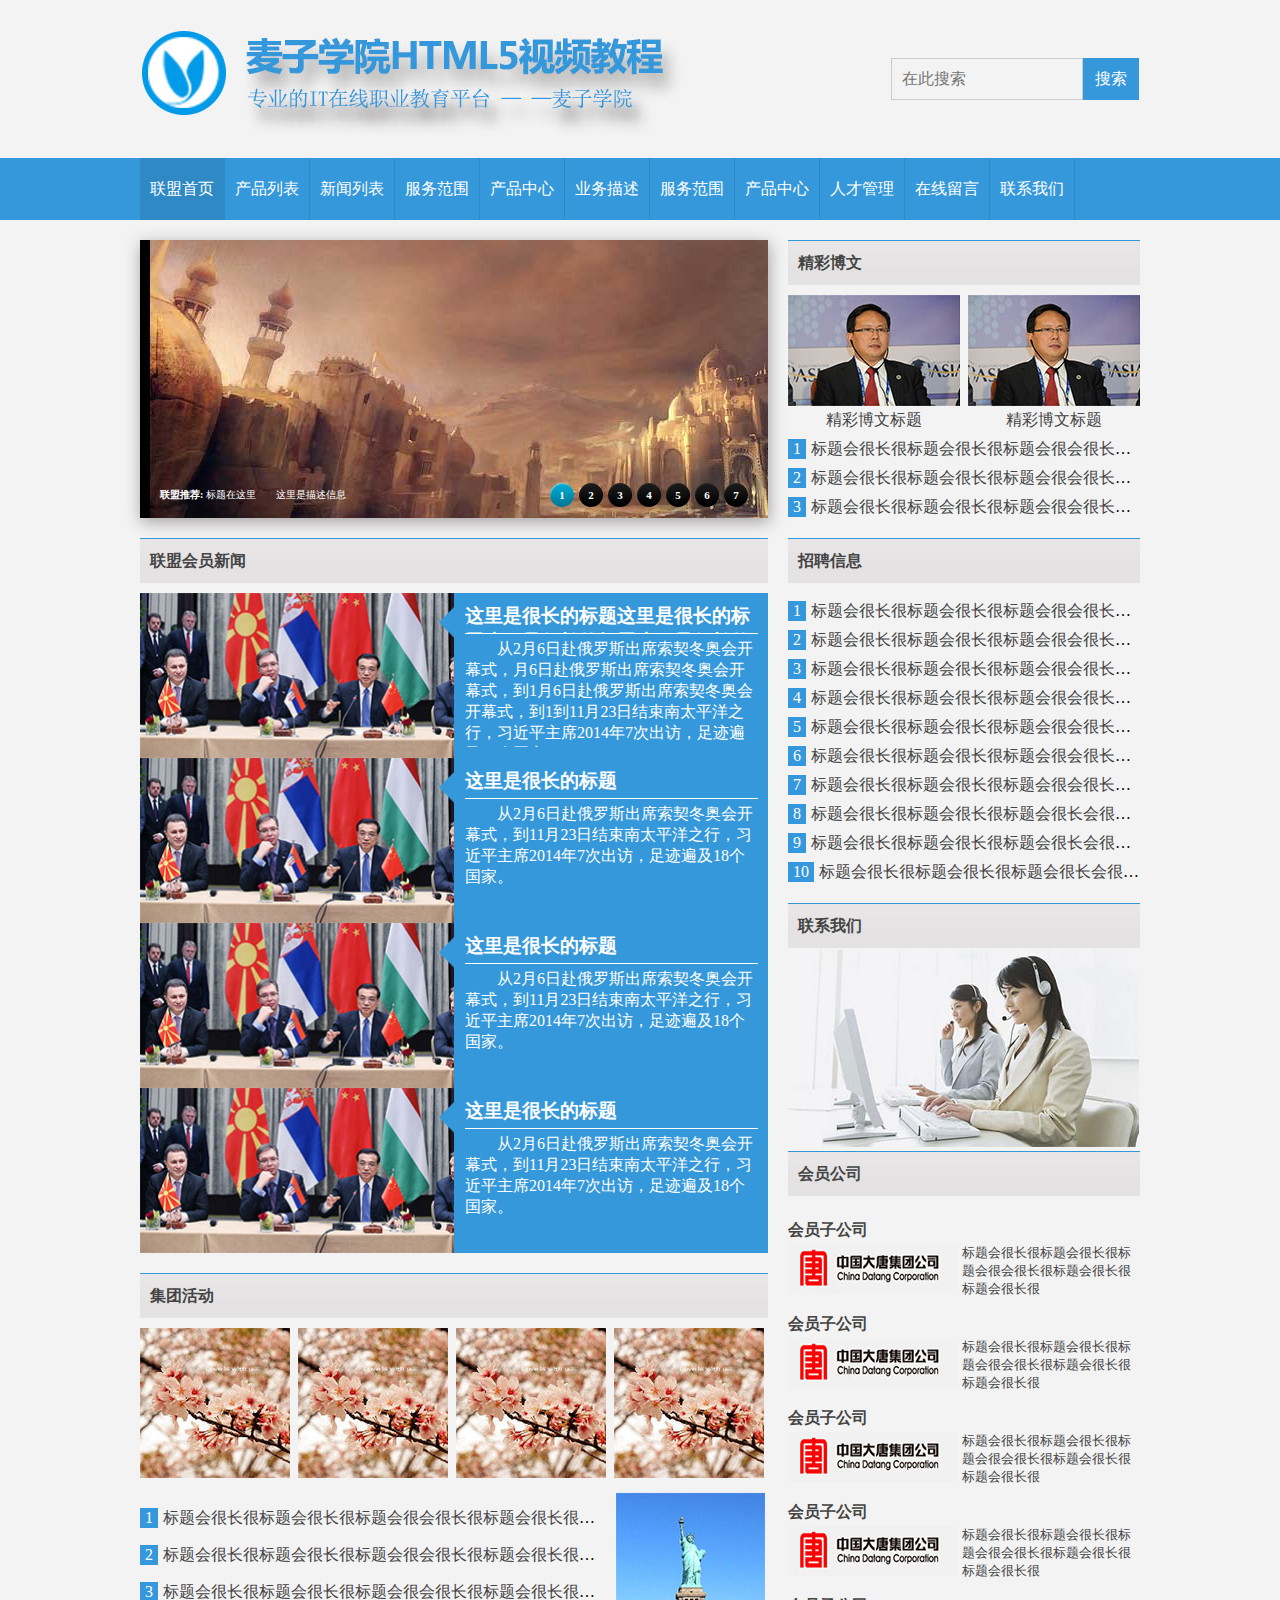
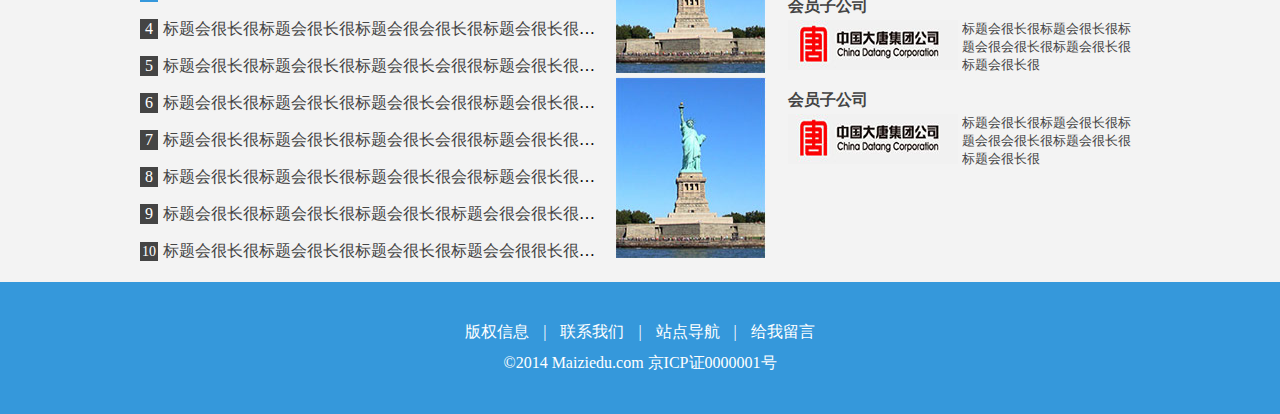
<file: index.html>
<!DOCTYPE html>
<html>
	<head>
		<meta charset="utf-8" />
		<title>集团首页</title>
		<link rel="stylesheet" href="css/style.css" type="text/css">
		<script src="js/jquery.js" type="text/javascript"></script>
		<script src="js/scripts.js" type="text/javascript"></script>
		<script src="js/html5shiv.min.js" type="text/javascript"></script>
		<script src="js/respond.min.js" type="text/javascript"></script>
		<script src="js/selectivizr.js" type="text/javascript"></script>
	</head>
	<body>
		<div id="header_wapper">
			<header>
				<div class="juzhong">
					<div class="logo">
						<h1><a href="index.html"><img src="img/logo.jpg"alt="logo"/></a></h1>
					</div>	
					<div class="sousuo">
						<form action="index.html"mothod="get">
							<input type="text" placeholder="在此搜索"/><!--placeholder提示标记--><input type="submit" value="搜索" />
						</form>
					</div>
				</div>
			    <div class="nav_wapper">
				<nav>	
					<div class="juzhong">
					<ul>
						<li class="on"><a href="index.html">联盟首页</a></li><li><a href="piclist.html">产品列表</a></li><li><a href="newlist.html">新闻列表</a></li><li><a href="项目.html">服务范围</a></li><li><a href="项目.html">产品中心</a></li><li><a href="项目.html">业务描述</a></li><li><a href="项目.html">服务范围</a></li><li><a href="项目.html">产品中心</a></li><li><a href="项目.html">人才管理</a></li><li><a href="项目.html">在线留言</a></li><li><a href="项目.html">联系我们</a></li>
					</ul>
					</div>
				</nav>
				</div>
			</header>
		</div>
		<div id="body_wapper" class="juzhong">
			<article>
				<section class="lunbotu">
					<div class="wrap">
                        <div id="slide-holder">
		                    <div id="slide-runner">
			                    <a href="/"><img id="slide-img-1" src="img/a1.jpg" class="slide" alt="" /></a>
			                    <a href="/"><img id="slide-img-2" src="img/a2.jpg" class="slide" alt="" /></a>
			                    <a href="/"><img id="slide-img-3" src="img/a3.jpg" class="slide" alt="" /></a>
			                    <a href="/"><img id="slide-img-4" src="img/a4.jpg" class="slide" alt="" /></a>
			                    <a href="/"><img id="slide-img-5" src="img/a5.jpg" class="slide" alt="" /></a>
			                    <a href="/"><img id="slide-img-6" src="img/a6.jpg" class="slide" alt="" /></a>
			                    <a href="/"><img id="slide-img-7" src="img/a4.jpg" class="slide" alt="" /></a> 
			                    <div id="slide-controls">
			                        <p id="slide-client" class="text"><strong>联盟推荐: </strong><span></span></p>
			                        <p id="slide-desc" class="text"></p>
			                        <p id="slide-nav"></p>
			                    </div>
		                    </div>
                        </div>
                        <script type="text/javascript">
                            if(!window.slider) var slider={};slider.data=[{"id":"slide-img-1","client":"标题在这里","desc":"这里是描述信息"},{"id":"slide-img-2","client":"标题在这里","desc":"这里是描述信息"},{"id":"slide-img-3","client":"标题在这里","desc":"这里是描述信息"},{"id":"slide-img-4","client":"标题在这里","desc":"这里是描述信息"},{"id":"slide-img-5","client":"标题在这里","desc":"这里是描述信息"},{"id":"slide-img-6","client":"标题在这里","desc":"这里是描述信息"},{"id":"slide-img-7","client":"标题在这里","desc":"这里是描述信息"}];
                        </script>
                    </div>
			    </section>
				<section class="xinwen">
					<div class="body_tit">
						<strong><a href="index.html">联盟会员新闻</a></strong>
					</div>
					<div class="xw_c">
					<ul>
						<li>
							<a href="index.html" class="hy_p"><img src="img/news_10.jpg"alt="新闻简介"/>
							</a><a href="index.html" class="hy_n">
								<div class="sanjiaoxing"></div>
								<h3>这里是很长的标题这里是很长的标题这里是很长的标题这里是很长的标题</h3>
								<p>从2月6日赴俄罗斯出席索契冬奥会开幕式，月6日赴俄罗斯出席索契冬奥会开幕式，到1月6日赴俄罗斯出席索契冬奥会开幕式，到1到11月23日结束南太平洋之行，习近平主席2014年7次出访，足迹遍及18个国家。</p>
							    </a>
						</li>
						<li>
							<a href="index.html" class="hy_p"><img src="img/news_10.jpg"alt="新闻简介"/>
							</a><a href="index.html" class="hy_n">
								<div class="sanjiaoxing"></div>
								<h3>这里是很长的标题</h3>
								<p>从2月6日赴俄罗斯出席索契冬奥会开幕式，到11月23日结束南太平洋之行，习近平主席2014年7次出访，足迹遍及18个国家。</p>
							    </a>
						</li>
						<li>
							<a href="index.html" class="hy_p"><img src="img/news_10.jpg"alt="新闻简介"/>
							</a><a href="index.html" class="hy_n">
								<div class="sanjiaoxing"></div>
								<h3>这里是很长的标题</h3>
								<p>从2月6日赴俄罗斯出席索契冬奥会开幕式，到11月23日结束南太平洋之行，习近平主席2014年7次出访，足迹遍及18个国家。</p>
							    </a>
						</li>
						<li>
							<a href="index.html" class="hy_p"><img src="img/news_10.jpg"alt="新闻简介"/>
							</a><a href="index.html" class="hy_n">
								<div class="sanjiaoxing"></div>
								<h3>这里是很长的标题</h3>
								<p>从2月6日赴俄罗斯出席索契冬奥会开幕式，到11月23日结束南太平洋之行，习近平主席2014年7次出访，足迹遍及18个国家。</p>
							    </a>
						</li>
					</ul>
					</div>
				</section>
				<section class="huodong">
					<div class="body_tit">
						<strong><a href="index.html">集团活动</a></strong>
					</div>
					<div class="hd_p1">
						<a href="index.html"><img src="img/hd_1.jpg"alt="活动介绍"/></a>
						<a href="index.html"><img src="img/hd_1.jpg"alt="活动介绍"/></a>
						<a href="index.html"><img src="img/hd_1.jpg"alt="活动介绍"/></a>
						<a href="index.html"><img src="img/hd_1.jpg"alt="活动介绍"class="hd_p1a"/></a>
					</div>
					<div class="hd_c">
						<ul>
							<li><a href="index.html">标题会很长很标题会很长很标题会很会很长很标题会很长很标题会很长很</a></li>
							<li><a href="index.html">标题会很长很标题会很长很标题会很会很长很标题会很长很标题会很长很</a></li>
							<li><a href="index.html">标题会很长很标题会很长很标题会很会很长很标题会很长很标题会很长很</a></li>
							<li><a href="index.html">标题会很长很标题会很长很标题会很会很长很标题会很长很标题会很长很</a></li>
							<li><a href="index.html">标题会很长很标题会很长很标题会很长会很很标题会很长很标题会很长很</a></li>
							<li><a href="index.html">标题会很长很标题会很长很标题会很长会很很标题会很长很标题会很长很</a></li>
							<li><a href="index.html">标题会很长很标题会很长很标题会很长会很很标题会很长很标题会很长很</a></li>
							<li><a href="index.html">标题会很长很标题会很长很标题会很长很会很标题会很长很标题会很长很</a></li>
							<li><a href="index.html">标题会很长很标题会很长很标题会很长很标题会很会很长很标题会很长很</a></li>
							<li><a href="index.html">标题会很长很标题会很长很标题会很长很标题会会很很长很标题会很长很</a></li>
						</ul>
					</div>
					<div class="hd_p2">
						<ul>
							<li><a href="index.html"><img src="img/hd_17.jpg"alt="活动介绍"/></a></li><li>
								<a href="index.html"><img src="img/hd_17.jpg"alt="活动介绍"/></a>
							</li>
						</ul>
					</div>
				</section>
			</article><aside>
				<section class="bowen">
					<div class="body_tit">
						<strong><a href="index.html">精彩博文</a></strong>
					</div>
					<div class="bw_p">
						<ul>
							<li>
								<a href="index.html"><img src="img/bowen_06.jpg"></a>
								<a href="index.html">精彩博文标题</a>
							</li><li>
								<a href="index.html"><img src="img/bowen_06.jpg"></a>
								<a href="index.html">精彩博文标题</a>
							</li>
						</ul>
					</div>
					<div class="bw_c">
						<ul>
							<li><a href="index.html">标题会很长很标题会很长很标题会很会很长很标题会很长很标题会很长很</a></li>
							<li><a href="index.html">标题会很长很标题会很长很标题会很会很长很标题会很长很标题会很长很</a></li>
							<li><a href="index.html">标题会很长很标题会很长很标题会很会很长很标题会很长很标题会很长很</a></li>
				       </ul>
				   </div>
				</section>
				<section class="zhaopin">
					<div class="body_tit">
						<strong><a href="index.html">招聘信息</a></strong>
					</div>
					<div class="bw_c">
						<ul>
							<li><a href="index.html">标题会很长很标题会很长很标题会很会很长很标题会很长很标题会很长很</a></li>
							<li><a href="index.html">标题会很长很标题会很长很标题会很会很长很标题会很长很标题会很长很</a></li>
							<li><a href="index.html">标题会很长很标题会很长很标题会很会很长很标题会很长很标题会很长很</a></li>
							<li><a href="index.html">标题会很长很标题会很长很标题会很会很长很标题会很长很标题会很长很</a></li>
							<li><a href="index.html">标题会很长很标题会很长很标题会很会很长很标题会很长很标题会很长很</a></li>
							<li><a href="index.html">标题会很长很标题会很长很标题会很会很长很标题会很长很标题会很长很</a></li>
							<li><a href="index.html">标题会很长很标题会很长很标题会很会很长很标题会很长很标题会很长很</a></li>
							<li><a href="index.html">标题会很长很标题会很长很标题会很长会很很标题会很长很标题会很长很</a></li>
							<li><a href="index.html">标题会很长很标题会很长很标题会很长会很很标题会很长很标题会很长很</a></li>
							<li><a href="index.html">标题会很长很标题会很长很标题会很长会很很标题会很长很标题会很长很</a></li>
				       </ul>
				   </div>
				</section>
				<section class="lianxi">
					<div class="body_tit_h">
						<strong><a href="index.html">联系我们</a></strong>
					</div>
					<a href="index.html"><img src="img/about_13.jpg"></a>
				</section>
				<section class="huiyuan">
					<div class="body_tit">
						<strong><a href="index.html">会员公司</a></strong>
					</div>
					<div class="hy_c">
						<ul>
							<li>
								<h4><a href="index.html">会员子公司</a></h4>
								<div class="hyzgs">
									<a href="index.html"><img src="img/menber_19.jpg"></a>
									<a href="index.html">标题会很长很标题会很长很标题会很会很长很标题会很长很标题会很长很</a>
								</div>
							</li>
							<li>
								<h4><a href="index.html">会员子公司</a></h4>
								<div class="hyzgs">
									<a href="index.html"><img src="img/menber_19.jpg"></a>
									<a href="index.html">标题会很长很标题会很长很标题会很会很长很标题会很长很标题会很长很</a>
								</div>
							</li>
							<li>
								<h4><a href="index.html">会员子公司</a></h4>
								<div class="hyzgs">
									<a href="index.html"><img src="img/menber_19.jpg"></a>
									<a href="index.html">标题会很长很标题会很长很标题会很会很长很标题会很长很标题会很长很</a>
								</div>
							</li>
							<li>
								<h4><a href="index.html">会员子公司</a></h4>
								<div class="hyzgs">
									<a href="index.html"><img src="img/menber_19.jpg"></a>
									<a href="index.html">标题会很长很标题会很长很标题会很会很长很标题会很长很标题会很长很</a>
								</div>
							</li>
							<li>
								<h4><a href="index.html">会员子公司</a></h4>
								<div class="hyzgs">
									<a href="index.html"><img src="img/menber_19.jpg"></a>
									<a href="index.html">标题会很长很标题会很长很标题会很会很长很标题会很长很标题会很长很</a>
								</div>
							</li>
							<li>
								<h4><a href="index.html">会员子公司</a></h4>
								<div class="hyzgs">
									<a href="index.html"><img src="img/menber_19.jpg"></a>
									<a href="index.html">标题会很长很标题会很长很标题会很会很长很标题会很长很标题会很长很</a>
								</div>
							</li>
					</div>
				</section>
			</aside>
		</div>
		<div id="footer_wapper">
			<footer class="footer_c">
				<span><a href="">版权信息</a> | <a href="">联系我们</a> | <a href="">站点导航</a> | <a href="">给我留言</a></span>
				<p>©2014 Maiziedu.com 京ICP证0000001号</p>
			</footer>
		</div>
	</body>
</html>
</file>
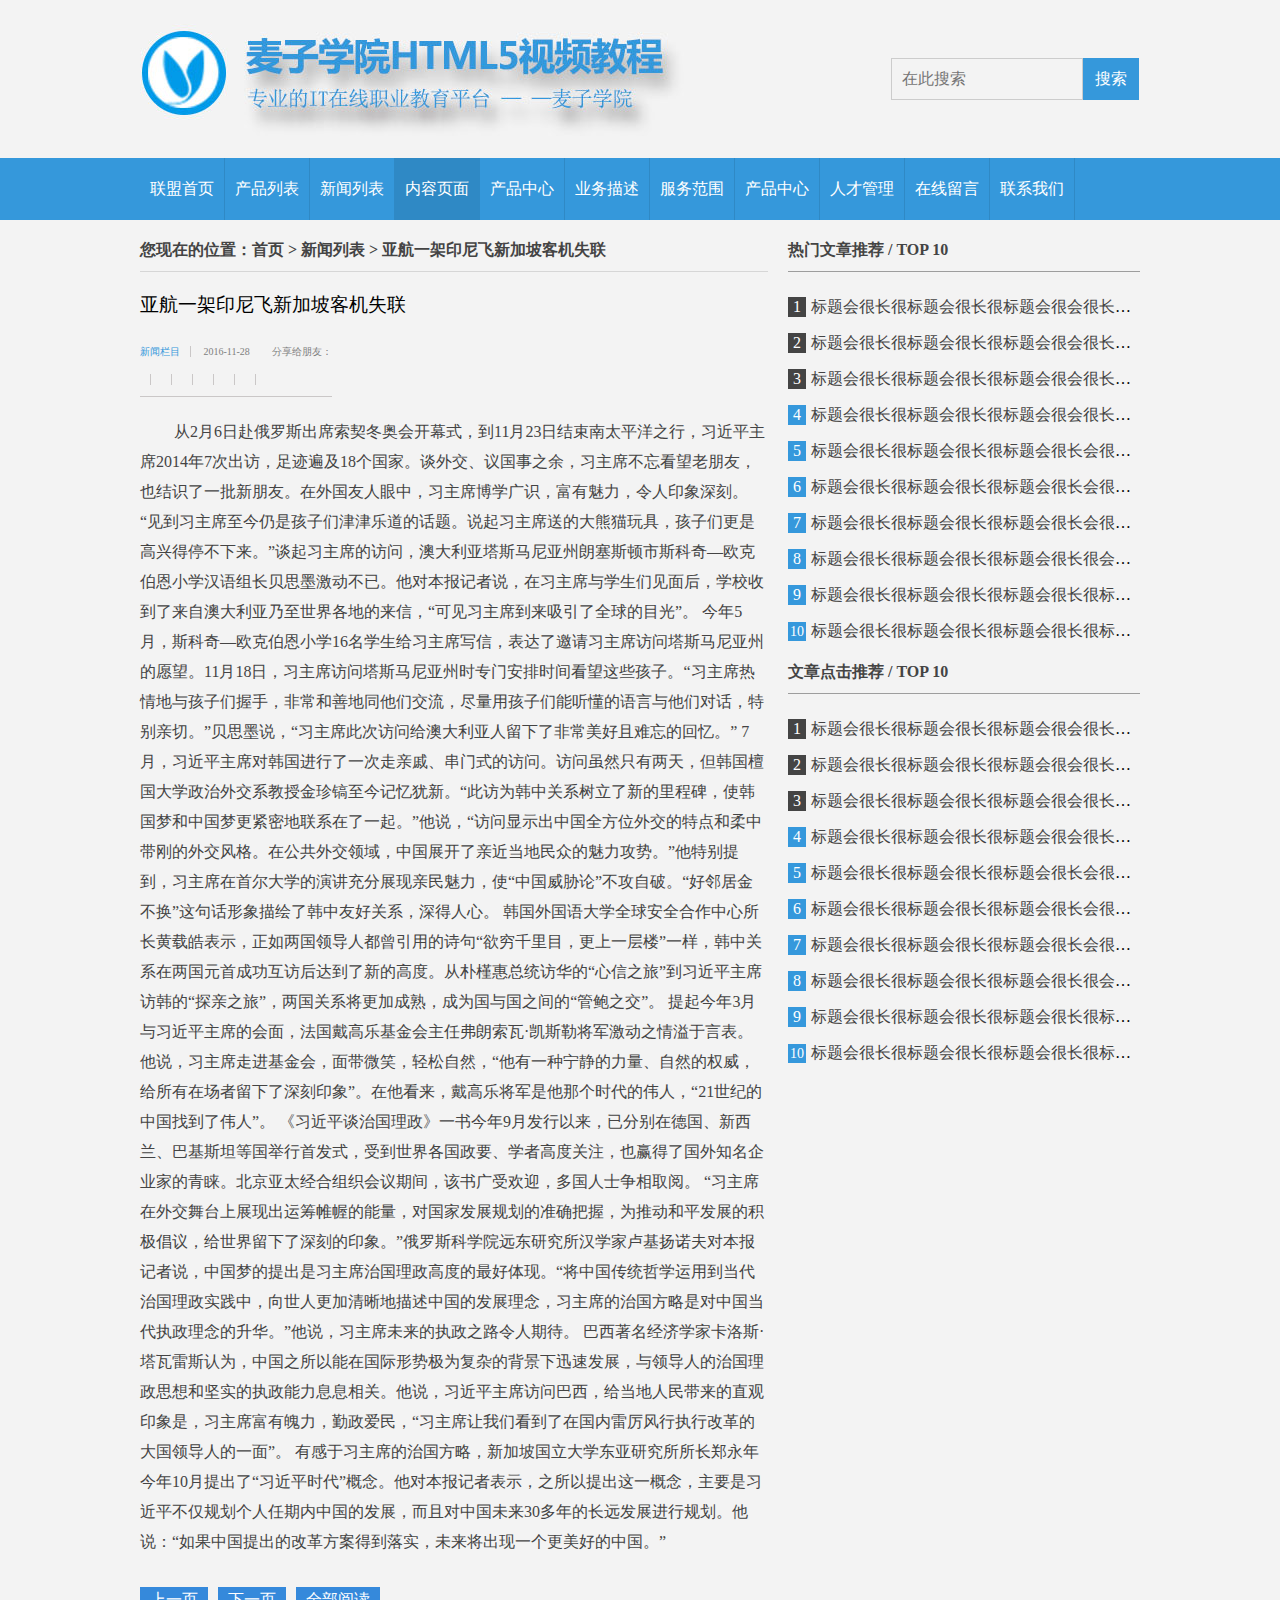
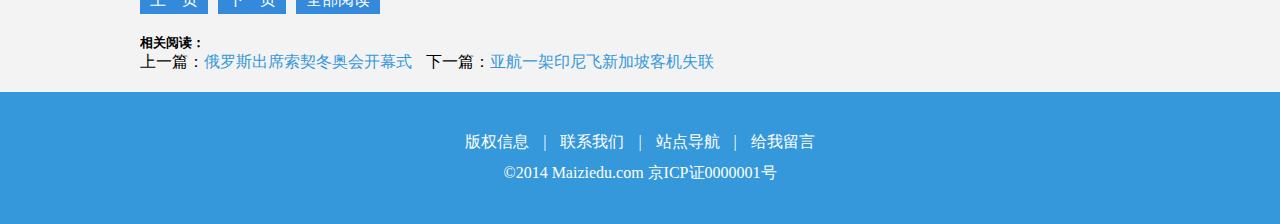
<file: content.html>
<!DOCTYPE html>
<html>
	<head>
		<meta charset="utf-8" />
		<title> 亚航一架印尼飞新加坡客机失联</title>
		<link rel="stylesheet" href="css/style.css" type="text/css">
		<link rel="stylesheet" href="css/list.css" type="text/css">
	</head>
	<body>
		<div id="header_wapper">
			<header>
				<div class="juzhong">
					<div class="logo">
						<h1><a href="index.html"><img src="img/logo.jpg"alt="logo"/></a></h1>
					</div>	
					<div class="sousuo">
						<form action="index.html"mothod="get">
							<input type="text" placeholder="在此搜索"/><!--placeholder提示标记--><input type="submit" value="搜索" />
						</form>
					</div>
				</div>
			    <div class="nav_wapper">
				<nav>	
					<div class="juzhong">
					<ul>
						<li><a href="index.html">联盟首页</a></li><li><a href="piclist.html">产品列表</a></li><li><a href="newlist.html">新闻列表</a></li><li class="on"><a href="content.html">内容页面</a></li><li><a href="项目.html">产品中心</a></li><li><a href="项目.html">业务描述</a></li><li><a href="项目.html">服务范围</a></li><li><a href="项目.html">产品中心</a></li><li><a href="项目.html">人才管理</a></li><li><a href="项目.html">在线留言</a></li><li><a href="项目.html">联系我们</a></li>
					</ul>
					</div>
				</nav>
				</div>
			</header>
		</div>
		<div id="body_wapper" class="juzhong">
			<article>
				<div class="list_tit">
					<strong>您现在的位置：首页 > 新闻列表 > 亚航一架印尼飞新加坡客机失联</strong>
				</div>
				<section class="content_c">
					<div class="content_c_tit">
						<h3>亚航一架印尼飞新加坡客机失联</h3>
						<div class="title_bar">
                            <a href="list.html">新闻栏目</a>
                            <time datetime="2016-11-28">2016-11-28</time>
                                                        分享给朋友： <div class="bdsharebuttonbox">
                                            <a href="#" class="bds_more" data-cmd="more"></a><a href="#" class="bds_qzone" data-cmd="qzone"></a><a href="#" class="bds_tsina" data-cmd="tsina"></a><a href="#" class="bds_tqq" data-cmd="tqq"></a><a href="#" class="bds_renren" data-cmd="renren"></a><a href="#" class="bds_weixin" data-cmd="weixin"></a>
                                        </div>
                                            <script>window._bd_share_config={"common":{"bdSnsKey":{},"bdText":"","bdMini":"2","bdPic":"","bdStyle":"0","bdSize":"16"},"share":{},"image":{"viewList":["qzone","tsina","tqq","renren","weixin"],"viewText":"分享到：","viewSize":"16"},"selectShare":{"bdContainerClass":null,"bdSelectMiniList":["qzone","tsina","tqq","renren","weixin"]}};with(document)0[(getElementsByTagName('head')[0]||body).appendChild(createElement('script')).src='http://bdimg.share.baidu.com/static/api/js/share.js?v=89860593.js?cdnversion='+~(-new Date()/36e5)];
                                            </script>
                        </div>
					</div>
					<div class="content_c_nr">
                                        从2月6日赴俄罗斯出席索契冬奥会开幕式，到11月23日结束南太平洋之行，习近平主席2014年7次出访，足迹遍及18个国家。谈外交、议国事之余，习主席不忘看望老朋友，也结识了一批新朋友。在外国友人眼中，习主席博学广识，富有魅力，令人印象深刻。 “见到习主席至今仍是孩子们津津乐道的话题。说起习主席送的大熊猫玩具，孩子们更是高兴得停不下来。”谈起习主席的访问，澳大利亚塔斯马尼亚州朗塞斯顿市斯科奇—欧克伯恩小学汉语组长贝思墨激动不已。他对本报记者说，在习主席与学生们见面后，学校收到了来自澳大利亚乃至世界各地的来信，“可见习主席到来吸引了全球的目光”。 今年5月，斯科奇—欧克伯恩小学16名学生给习主席写信，表达了邀请习主席访问塔斯马尼亚州的愿望。11月18日，习主席访问塔斯马尼亚州时专门安排时间看望这些孩子。“习主席热情地与孩子们握手，非常和善地同他们交流，尽量用孩子们能听懂的语言与他们对话，特别亲切。”贝思墨说，“习主席此次访问给澳大利亚人留下了非常美好且难忘的回忆。” 7月，习近平主席对韩国进行了一次走亲戚、串门式的访问。访问虽然只有两天，但韩国檀国大学政治外交系教授金珍镐至今记忆犹新。“此访为韩中关系树立了新的里程碑，使韩国梦和中国梦更紧密地联系在了一起。”他说，“访问显示出中国全方位外交的特点和柔中带刚的外交风格。在公共外交领域，中国展开了亲近当地民众的魅力攻势。”他特别提到，习主席在首尔大学的演讲充分展现亲民魅力，使“中国威胁论”不攻自破。“好邻居金不换”这句话形象描绘了韩中友好关系，深得人心。 韩国外国语大学全球安全合作中心所长黄载皓表示，正如两国领导人都曾引用的诗句“欲穷千里目，更上一层楼”一样，韩中关系在两国元首成功互访后达到了新的高度。从朴槿惠总统访华的“心信之旅”到习近平主席访韩的“探亲之旅”，两国关系将更加成熟，成为国与国之间的“管鲍之交”。 提起今年3月与习近平主席的会面，法国戴高乐基金会主任弗朗索瓦·凯斯勒将军激动之情溢于言表。他说，习主席走进基金会，面带微笑，轻松自然，“他有一种宁静的力量、自然的权威，给所有在场者留下了深刻印象”。在他看来，戴高乐将军是他那个时代的伟人，“21世纪的中国找到了伟人”。 《习近平谈治国理政》一书今年9月发行以来，已分别在德国、新西兰、巴基斯坦等国举行首发式，受到世界各国政要、学者高度关注，也赢得了国外知名企业家的青睐。北京亚太经合组织会议期间，该书广受欢迎，多国人士争相取阅。 “习主席在外交舞台上展现出运筹帷幄的能量，对国家发展规划的准确把握，为推动和平发展的积极倡议，给世界留下了深刻的印象。”俄罗斯科学院远东研究所汉学家卢基扬诺夫对本报记者说，中国梦的提出是习主席治国理政高度的最好体现。“将中国传统哲学运用到当代治国理政实践中，向世人更加清晰地描述中国的发展理念，习主席的治国方略是对中国当代执政理念的升华。”他说，习主席未来的执政之路令人期待。 巴西著名经济学家卡洛斯·塔瓦雷斯认为，中国之所以能在国际形势极为复杂的背景下迅速发展，与领导人的治国理政思想和坚实的执政能力息息相关。他说，习近平主席访问巴西，给当地人民带来的直观印象是，习主席富有魄力，勤政爱民，“习主席让我们看到了在国内雷厉风行执行改革的大国领导人的一面”。 有感于习主席的治国方略，新加坡国立大学东亚研究所所长郑永年今年10月提出了“习近平时代”概念。他对本报记者表示，之所以提出这一概念，主要是习近平不仅规划个人任期内中国的发展，而且对中国未来30多年的长远发展进行规划。他说：“如果中国提出的改革方案得到落实，未来将出现一个更美好的中国。”
                    </div>
				</section>
				<section class="list_nav">
					<ul>
						<li>
						<a href="index.html">上一页</a>
						</li><li>
						<a href="index.html">下一页</a>
						</li><li>
						<a href="index.html">全部阅读</a>
						</li>
					</ul>
				</section>
				<section class="xiangguanyuedu">
                    <h5>相关阅读：</h5>
                                              上一篇：<a href="list.html">俄罗斯出席索契冬奥会开幕式</a>
                                              下一篇：<a href="list.html">亚航一架印尼飞新加坡客机失联</a>
                </section>
			</article><aside>
				<div class="tj_tit">
					<strong>热门文章推荐 / TOP 10</strong>
				</div>
				<section class="tj_c">
					<ul>
						<li><a href="index.html">标题会很长很标题会很长很标题会很会很长很标题会很长很标题会很长很</a></li>
						<li><a href="index.html">标题会很长很标题会很长很标题会很会很长很标题会很长很标题会很长很</a></li>
						<li><a href="index.html">标题会很长很标题会很长很标题会很会很长很标题会很长很标题会很长很</a></li>
						<li><a href="index.html">标题会很长很标题会很长很标题会很会很长很标题会很长很标题会很长很</a></li>
						<li><a href="index.html">标题会很长很标题会很长很标题会很长会很很标题会很长很标题会很长很</a></li>
						<li><a href="index.html">标题会很长很标题会很长很标题会很长会很很标题会很长很标题会很长很</a></li>
						<li><a href="index.html">标题会很长很标题会很长很标题会很长会很很标题会很长很标题会很长很</a></li>
						<li><a href="index.html">标题会很长很标题会很长很标题会很长很会很标题会很长很标题会很长很</a></li>
						<li><a href="index.html">标题会很长很标题会很长很标题会很长很标题会很会很长很标题会很长很</a></li>
						<li><a href="index.html">标题会很长很标题会很长很标题会很长很标题会会很很长很标题会很长很</a></li>
					</ul>
				</section>
				<div class="tj_tit">
					<strong>文章点击推荐 / TOP 10</strong>
				</div>
				<section class="tj_c">
					<ul>
						<li><a href="index.html">标题会很长很标题会很长很标题会很会很长很标题会很长很标题会很长很</a></li>
						<li><a href="index.html">标题会很长很标题会很长很标题会很会很长很标题会很长很标题会很长很</a></li>
						<li><a href="index.html">标题会很长很标题会很长很标题会很会很长很标题会很长很标题会很长很</a></li>
						<li><a href="index.html">标题会很长很标题会很长很标题会很会很长很标题会很长很标题会很长很</a></li>
						<li><a href="index.html">标题会很长很标题会很长很标题会很长会很很标题会很长很标题会很长很</a></li>
						<li><a href="index.html">标题会很长很标题会很长很标题会很长会很很标题会很长很标题会很长很</a></li>
						<li><a href="index.html">标题会很长很标题会很长很标题会很长会很很标题会很长很标题会很长很</a></li>
						<li><a href="index.html">标题会很长很标题会很长很标题会很长很会很标题会很长很标题会很长很</a></li>
						<li><a href="index.html">标题会很长很标题会很长很标题会很长很标题会很会很长很标题会很长很</a></li>
						<li><a href="index.html">标题会很长很标题会很长很标题会很长很标题会会很很长很标题会很长很</a></li>
					</ul>
				</section>
			</aside>
		</div>
		<div id="footer_wapper">
			<footer class="footer_c">
				<span><a href="">版权信息</a> | <a href="">联系我们</a> | <a href="">站点导航</a> | <a href="">给我留言</a></span>
				<p>©2014 Maiziedu.com 京ICP证0000001号</p>
			</footer>
		</div>
	</body>
</html>
</file>
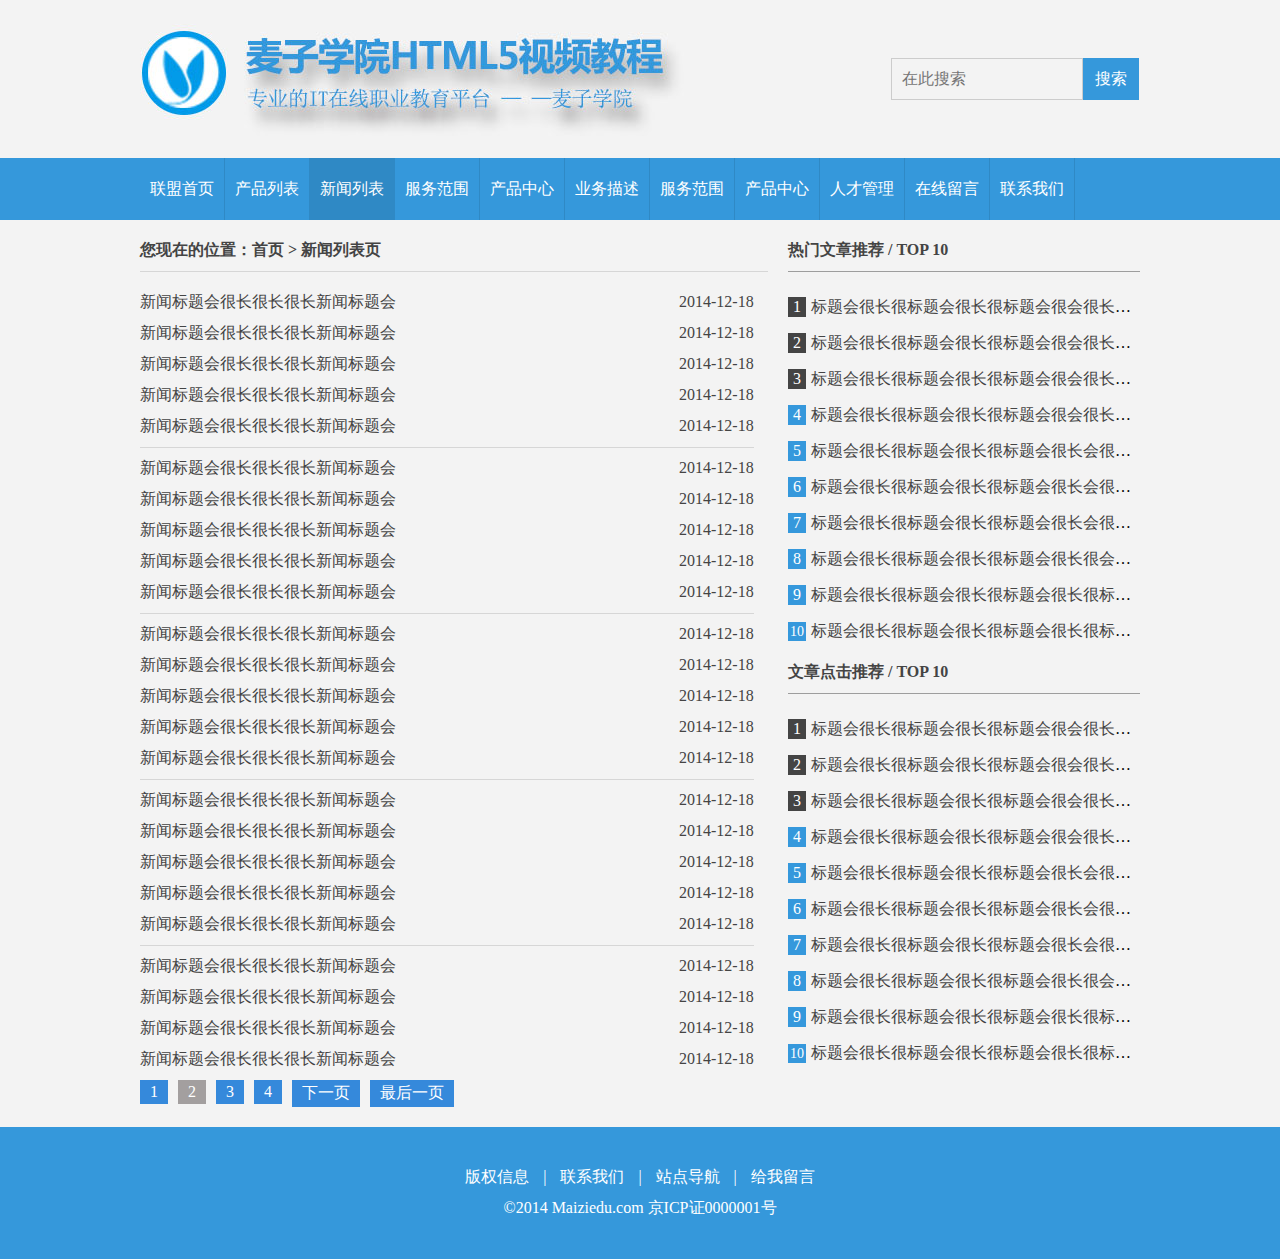
<file: newlist.html>
<!DOCTYPE html>
<html>
	<head>
		<meta charset="utf-8" />
		<title>新闻列表</title>
		<link rel="stylesheet" href="css/style.css" type="text/css">
		<link rel="stylesheet" href="css/list.css" type="text/css">
	</head>
	<body>
		<div id="header_wapper">
			<header>
				<div class="juzhong">
					<div class="logo">
						<h1><a href="index.html"><img src="img/logo.jpg"alt="logo"/></a></h1>
					</div>	
					<div class="sousuo">
						<form action="index.html"mothod="get">
							<input type="text" placeholder="在此搜索"/><!--placeholder提示标记--><input type="submit" value="搜索" />
						</form>
					</div>
				</div>
			    <div class="nav_wapper">
				<nav>	
					<div class="juzhong">
					<ul>
						<li><a href="index.html">联盟首页</a></li><li><a href="piclist.html">产品列表</a></li><li class="on"><a href="newlist.html">新闻列表</a></li><li><a href="项目.html">服务范围</a></li><li><a href="项目.html">产品中心</a></li><li><a href="项目.html">业务描述</a></li><li><a href="项目.html">服务范围</a></li><li><a href="项目.html">产品中心</a></li><li><a href="项目.html">人才管理</a></li><li><a href="项目.html">在线留言</a></li><li><a href="项目.html">联系我们</a></li>
					</ul>
					</div>
				</nav>
				</div>
			</header>
		</div>
		<div id="body_wapper" class="juzhong">
			<article>
				<div class="list_tit">
					<strong>您现在的位置：首页 > 新闻列表页</strong>
				</div>
				<section class="new_c">
					<ul>
                        <li><a href="content.html">新闻标题会很长很长很长新闻标题会</a><time datetime="2014-12-28">2014-12-18</time></li>
                        <li><a href="content.html">新闻标题会很长很长很长新闻标题会</a><time datetime="2014-12-28">2014-12-18</time></li>
                        <li><a href="content.html">新闻标题会很长很长很长新闻标题会</a><time datetime="2014-12-28">2014-12-18</time></li>
                        <li><a href="content.html">新闻标题会很长很长很长新闻标题会</a><time datetime="2014-12-28">2014-12-18</time></li>
                        <li><a href="content.html">新闻标题会很长很长很长新闻标题会</a><time datetime="2014-12-28">2014-12-18</time></li>
                        <li><a href="content.html">新闻标题会很长很长很长新闻标题会</a><time datetime="2014-12-28">2014-12-18</time></li>
                        <li><a href="content.html">新闻标题会很长很长很长新闻标题会</a><time datetime="2014-12-28">2014-12-18</time></li>
                        <li><a href="content.html">新闻标题会很长很长很长新闻标题会</a><time datetime="2014-12-28">2014-12-18</time></li>
                        <li><a href="content.html">新闻标题会很长很长很长新闻标题会</a><time datetime="2014-12-28">2014-12-18</time></li>
                        <li><a href="content.html">新闻标题会很长很长很长新闻标题会</a><time datetime="2014-12-28">2014-12-18</time></li>
                        <li><a href="content.html">新闻标题会很长很长很长新闻标题会</a><time datetime="2014-12-28">2014-12-18</time></li>
                        <li><a href="content.html">新闻标题会很长很长很长新闻标题会</a><time datetime="2014-12-28">2014-12-18</time></li>
                        <li><a href="content.html">新闻标题会很长很长很长新闻标题会</a><time datetime="2014-12-28">2014-12-18</time></li>
                        <li><a href="content.html">新闻标题会很长很长很长新闻标题会</a><time datetime="2014-12-28">2014-12-18</time></li>
                        <li><a href="content.html">新闻标题会很长很长很长新闻标题会</a><time datetime="2014-12-28">2014-12-18</time></li>
                        <li><a href="content.html">新闻标题会很长很长很长新闻标题会</a><time datetime="2014-12-28">2014-12-18</time></li>
                        <li><a href="content.html">新闻标题会很长很长很长新闻标题会</a><time datetime="2014-12-28">2014-12-18</time></li>
                        <li><a href="content.html">新闻标题会很长很长很长新闻标题会</a><time datetime="2014-12-28">2014-12-18</time></li>
                        <li><a href="content.html">新闻标题会很长很长很长新闻标题会</a><time datetime="2014-12-28">2014-12-18</time></li>
                        <li><a href="content.html">新闻标题会很长很长很长新闻标题会</a><time datetime="2014-12-28">2014-12-18</time></li>
                        <li><a href="content.html">新闻标题会很长很长很长新闻标题会</a><time datetime="2014-12-28">2014-12-18</time></li>
                        <li><a href="content.html">新闻标题会很长很长很长新闻标题会</a><time datetime="2014-12-28">2014-12-18</time></li>
                        <li><a href="content.html">新闻标题会很长很长很长新闻标题会</a><time datetime="2014-12-28">2014-12-18</time></li>
                        <li><a href="content.html">新闻标题会很长很长很长新闻标题会</a><time datetime="2014-12-28">2014-12-18</time></li>
                    </ul>
				</section>
				<section class="list_nav">
					<ul>
						<li>
						<a href="index.html">1</a>
						</li><li class="on">
						<a href="piclist.html">2</a>	
						</li><li>
						<a href="list.html">3</a>		
						</li><li>
						<a href="index.html">4</a>
						</li><li>
						<a href="list.html">下一页</a>
						</li><li>
						<a href="index.html">最后一页</a>
						</li>
					</ul>
				</section>
			</article><aside>
				<div class="tj_tit">
					<strong>热门文章推荐 / TOP 10</strong>
				</div>
				<section class="tj_c">
					<ul>
						<li><a href="index.html">标题会很长很标题会很长很标题会很会很长很标题会很长很标题会很长很</a></li>
						<li><a href="index.html">标题会很长很标题会很长很标题会很会很长很标题会很长很标题会很长很</a></li>
						<li><a href="index.html">标题会很长很标题会很长很标题会很会很长很标题会很长很标题会很长很</a></li>
						<li><a href="index.html">标题会很长很标题会很长很标题会很会很长很标题会很长很标题会很长很</a></li>
						<li><a href="index.html">标题会很长很标题会很长很标题会很长会很很标题会很长很标题会很长很</a></li>
						<li><a href="index.html">标题会很长很标题会很长很标题会很长会很很标题会很长很标题会很长很</a></li>
						<li><a href="index.html">标题会很长很标题会很长很标题会很长会很很标题会很长很标题会很长很</a></li>
						<li><a href="index.html">标题会很长很标题会很长很标题会很长很会很标题会很长很标题会很长很</a></li>
						<li><a href="index.html">标题会很长很标题会很长很标题会很长很标题会很会很长很标题会很长很</a></li>
						<li><a href="index.html">标题会很长很标题会很长很标题会很长很标题会会很很长很标题会很长很</a></li>
					</ul>
				</section>
				<div class="tj_tit">
					<strong>文章点击推荐 / TOP 10</strong>
				</div>
				<section class="tj_c">
					<ul>
						<li><a href="index.html">标题会很长很标题会很长很标题会很会很长很标题会很长很标题会很长很</a></li>
						<li><a href="index.html">标题会很长很标题会很长很标题会很会很长很标题会很长很标题会很长很</a></li>
						<li><a href="index.html">标题会很长很标题会很长很标题会很会很长很标题会很长很标题会很长很</a></li>
						<li><a href="index.html">标题会很长很标题会很长很标题会很会很长很标题会很长很标题会很长很</a></li>
						<li><a href="index.html">标题会很长很标题会很长很标题会很长会很很标题会很长很标题会很长很</a></li>
						<li><a href="index.html">标题会很长很标题会很长很标题会很长会很很标题会很长很标题会很长很</a></li>
						<li><a href="index.html">标题会很长很标题会很长很标题会很长会很很标题会很长很标题会很长很</a></li>
						<li><a href="index.html">标题会很长很标题会很长很标题会很长很会很标题会很长很标题会很长很</a></li>
						<li><a href="index.html">标题会很长很标题会很长很标题会很长很标题会很会很长很标题会很长很</a></li>
						<li><a href="index.html">标题会很长很标题会很长很标题会很长很标题会会很很长很标题会很长很</a></li>
					</ul>
				</section>
			</aside>
		</div>
		<div id="footer_wapper">
			<footer class="footer_c">
				<span><a href="">版权信息</a> | <a href="">联系我们</a> | <a href="">站点导航</a> | <a href="">给我留言</a></span>
				<p>©2014 Maiziedu.com 京ICP证0000001号</p>
			</footer>
		</div>
	</body>
</html>
</file>
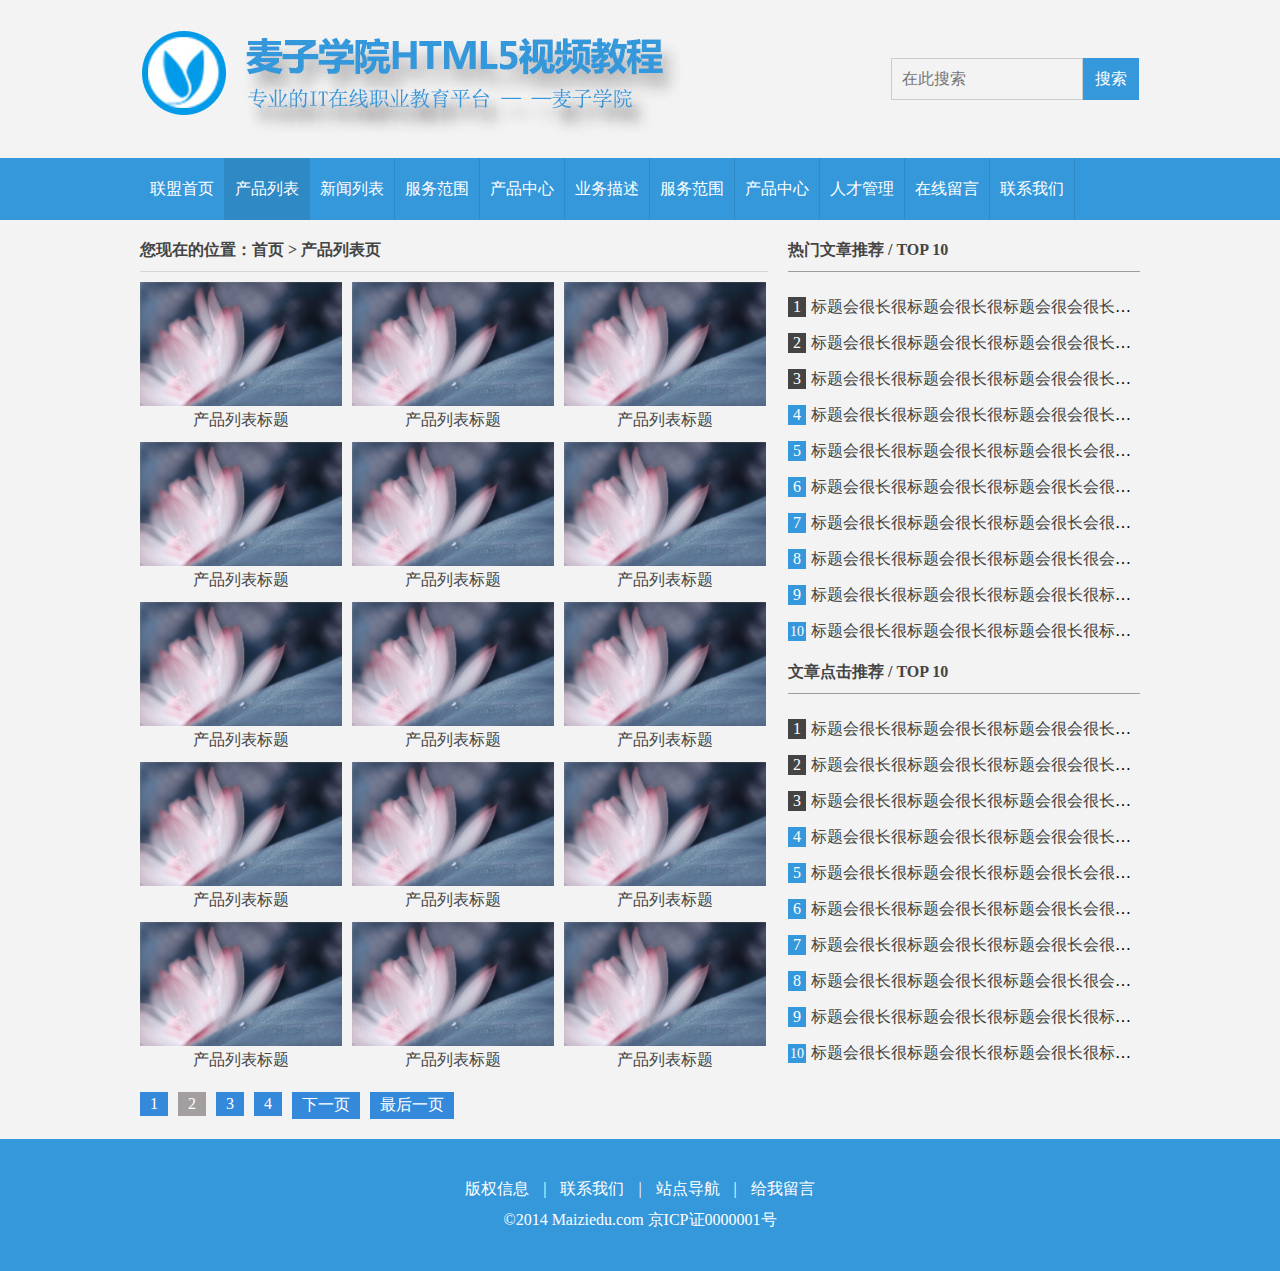
<file: piclist.html>
<!DOCTYPE html>
<html>
	<head>
		<meta charset="utf-8" />
		<title>产品列表</title>
		<link rel="stylesheet" href="css/style.css" type="text/css">
		<link rel="stylesheet" href="css/list.css" type="text/css">
	</head>
	<body>
		<div id="header_wapper">
			<header>
				<div class="juzhong">
					<div class="logo">
						<h1><a href="index.html"><img src="img/logo.jpg"alt="logo"/></a></h1>
					</div>	
					<div class="sousuo">
						<form action="index.html"mothod="get">
							<input type="text" placeholder="在此搜索"/><!--placeholder提示标记--><input type="submit" value="搜索" />
						</form>
					</div>
				</div>
			    <div class="nav_wapper">
				<nav>	
					<div class="juzhong">
					<ul>
						<li><a href="index.html">联盟首页</a></li><li class="on"><a href="piclist.html">产品列表</a></li><li><a href="newlist.html">新闻列表</a></li><li><a href="项目.html">服务范围</a></li><li><a href="项目.html">产品中心</a></li><li><a href="项目.html">业务描述</a></li><li><a href="项目.html">服务范围</a></li><li><a href="项目.html">产品中心</a></li><li><a href="项目.html">人才管理</a></li><li><a href="项目.html">在线留言</a></li><li><a href="项目.html">联系我们</a></li>
					</ul>
					</div>
				</nav>
				</div>
			</header>
		</div>
		<div id="body_wapper" class="juzhong">
			<article>
				<div class="list_tit">
					<strong>您现在的位置：首页 > 产品列表页</strong>
				</div>
				<section class="cp_c">
					<ul>
						<li>
							<a href="index.html"><img src="img/pic1.jpg"></a>
							<a href="index.html">产品列表标题</a>
						</li><li>
							<a href="index.html"><img src="img/pic1.jpg"></a>
							<a href="index.html">产品列表标题</a>
						</li><li>
							<a href="index.html"><img src="img/pic1.jpg"></a>
							<a href="index.html">产品列表标题</a>
						</li><li>
							<a href="index.html"><img src="img/pic1.jpg"></a>
							<a href="index.html">产品列表标题</a>
						</li><li>
							<a href="index.html"><img src="img/pic1.jpg"></a>
							<a href="index.html">产品列表标题</a>
						</li><li>
							<a href="index.html"><img src="img/pic1.jpg"></a>
							<a href="index.html">产品列表标题</a>
						</li><li>
							<a href="index.html"><img src="img/pic1.jpg"></a>
							<a href="index.html">产品列表标题</a><li>
							<a href="index.html"><img src="img/pic1.jpg"></a>
							<a href="index.html">产品列表标题</a>
						</li><li>
							<a href="index.html"><img src="img/pic1.jpg"></a>
							<a href="index.html">产品列表标题</a>
						</li><li>
							<a href="index.html"><img src="img/pic1.jpg"></a>
							<a href="index.html">产品列表标题</a>
						</li><li>
							<a href="index.html"><img src="img/pic1.jpg"></a>
							<a href="index.html">产品列表标题</a>
						</li><li>
							<a href="index.html"><img src="img/pic1.jpg"></a>
							<a href="index.html">产品列表标题</a>
						</li><li>
							<a href="index.html"><img src="img/pic1.jpg"></a>
							<a href="index.html">产品列表标题</a>
						</li><li>
							<a href="index.html"><img src="img/pic1.jpg"></a>
							<a href="index.html">产品列表标题</a>
						</li><li>
							<a href="index.html"><img src="img/pic1.jpg"></a>
							<a href="index.html">产品列表标题</a>
						</li>
					</ul>
				</section>
				<section class="list_nav">
					<ul>
						<li>
						<a href="index.html">1</a>
						</li><li class="on">
						<a href="piclist.html">2</a>	
						</li><li>
						<a href="list.html">3</a>		
						</li><li>
						<a href="index.html">4</a>
						</li><li>
						<a href="list.html">下一页</a>
						</li><li>
						<a href="index.html">最后一页</a>
						</li>
					</ul>
				</section>
			</article><aside>
				<div class="tj_tit">
					<strong>热门文章推荐 / TOP 10</strong>
				</div>
				<section class="tj_c">
					<ul>
						<li><a href="index.html">标题会很长很标题会很长很标题会很会很长很标题会很长很标题会很长很</a></li>
						<li><a href="index.html">标题会很长很标题会很长很标题会很会很长很标题会很长很标题会很长很</a></li>
						<li><a href="index.html">标题会很长很标题会很长很标题会很会很长很标题会很长很标题会很长很</a></li>
						<li><a href="index.html">标题会很长很标题会很长很标题会很会很长很标题会很长很标题会很长很</a></li>
						<li><a href="index.html">标题会很长很标题会很长很标题会很长会很很标题会很长很标题会很长很</a></li>
						<li><a href="index.html">标题会很长很标题会很长很标题会很长会很很标题会很长很标题会很长很</a></li>
						<li><a href="index.html">标题会很长很标题会很长很标题会很长会很很标题会很长很标题会很长很</a></li>
						<li><a href="index.html">标题会很长很标题会很长很标题会很长很会很标题会很长很标题会很长很</a></li>
						<li><a href="index.html">标题会很长很标题会很长很标题会很长很标题会很会很长很标题会很长很</a></li>
						<li><a href="index.html">标题会很长很标题会很长很标题会很长很标题会会很很长很标题会很长很</a></li>
					</ul>
				</section>
				<div class="tj_tit">
					<strong>文章点击推荐 / TOP 10</strong>
				</div>
				<section class="tj_c">
					<ul>
						<li><a href="index.html">标题会很长很标题会很长很标题会很会很长很标题会很长很标题会很长很</a></li>
						<li><a href="index.html">标题会很长很标题会很长很标题会很会很长很标题会很长很标题会很长很</a></li>
						<li><a href="index.html">标题会很长很标题会很长很标题会很会很长很标题会很长很标题会很长很</a></li>
						<li><a href="index.html">标题会很长很标题会很长很标题会很会很长很标题会很长很标题会很长很</a></li>
						<li><a href="index.html">标题会很长很标题会很长很标题会很长会很很标题会很长很标题会很长很</a></li>
						<li><a href="index.html">标题会很长很标题会很长很标题会很长会很很标题会很长很标题会很长很</a></li>
						<li><a href="index.html">标题会很长很标题会很长很标题会很长会很很标题会很长很标题会很长很</a></li>
						<li><a href="index.html">标题会很长很标题会很长很标题会很长很会很标题会很长很标题会很长很</a></li>
						<li><a href="index.html">标题会很长很标题会很长很标题会很长很标题会很会很长很标题会很长很</a></li>
						<li><a href="index.html">标题会很长很标题会很长很标题会很长很标题会会很很长很标题会很长很</a></li>
					</ul>
				</section>
			</aside>
		</div>
		<div id="footer_wapper">
			<footer class="footer_c">
				<span><a href="">版权信息</a> | <a href="">联系我们</a> | <a href="">站点导航</a> | <a href="">给我留言</a></span>
				<p>©2014 Maiziedu.com 京ICP证0000001号</p>
			</footer>
		</div>
	</body>
</html>
</file>
<file: css/style.css>
/*公用部分*/
*{margin:0;padding:0;}
body{
	background-color: #f3f3f3;
	font-family: "微软雅黑";
}
div.juzhong{
	width:1000px;
	margin:0 auto;
}
/*logo与搜索*/
div.logo{
	display:inline-block;
	 vertical-align: top;
	 margin-right: 202px;
}
div.sousuo{
	display:inline-block;
	 vertical-align: top;
	 margin-top: 58px;
}
input[type="text"] {
    background-color: #f3f3f3;
    height: 40px;
    line-height: 40px;
    width: 170px;
    font-size: 16px;
    border: solid 1px #ccc;
    padding: 0 10px;
    font-family: "微软雅黑";  
}
input[type="submit"] {
    border: solid 1px #3598db;
    background-color: #3598db;
    height: 42px;
    line-height: 40px;
    width: 56px;
    font-size: 16px;
    font-family: "微软雅黑";
    color: white;
    cursor: pointer;
}
/*导航*/
div.nav_wapper{
	width:100%;
	height:62px;
    line-height: 62px;
	background-color: #3598db;
}
div.nav_wapper li{
	/*list-style:none;去掉无序列表样式*/
	display:inline-block;
	padding: 0 10px;
	border-right:solid 1px #2f89c5;
	-webkit-transition: background 1s linear;/*不同浏览器兼容性*/
    -moz-transition: background 1s linear;
    -ms-transition: background 1s linear;
    -o-transition: background 1s linear;
	transition: background 1s linear;/*动画渐变效果*/
}
div.nav_wapper a{
	font-size:16px;
	color:white;
	text-decoration:none;
}
.nav_wapper li.on,.nav_wapper li:hover{
	background-color: #2f89c5;
}
/*主体样式*/
#body_wapper{
	margin-top:20px;
}
#body_wapper article{
	width:628px;
	display:inline-block;
	vertical-align: top;
	margin-right:20px;
}
#body_wapper aside{
	width:352px;
	height:500px;
	display:inline-block;
	vertical-align: top;
}
img{
	border:none;
}
/*轮播*/
section.lunbotu {
    box-shadow: 1px 4px 15px #A39F9F;/*阴影效果*/
    margin-bottom: 20px;
}
div.wrap a{
	color:#fff;
}
div#slide-holder {
width : 628px;
height : 278px;
}
div#slide-runner {
width : 628px;
height : 278px;
overflow : hidden;
position : absolute;
}
div#slide-holder img {
margin : 0;
display : none;
position : absolute;
}
div#slide-controls {
left : 0;
bottom : 0px;
width : 628px;
height : 46px;
display : none;
position : absolute;
}
div#slide-controls p.text {
float : left;
color : #fff;
display : inline;
font-size : 10px;
line-height : 16px;
margin : 15px 0 0 20px;
text-transform : uppercase;
}
p#slide-nav {
float : right;
height : 24px;
display : inline;
margin : 11px 15px 0 0;
}
p#slide-nav a {
float : left;
width : 24px;
height : 24px;
display : inline;
font-size : 11px;
margin : 0 5px 0 0;
line-height : 24px;
font-weight : bold;
text-align : center;
text-decoration : none;
background-position : 0 0;
background-repeat : no-repeat;
}
p#slide-nav a.on {
background-position : 0 -24px;
}
p#slide-nav a {
background-image : url(../img/silde-nav.png);
}
/*新闻部分*/
.body_tit{
	height:45px;
	line-height: 45px;
	background:url("../img/title_bg.jpg")repeat-x;
	margin-bottom: 10px;
}
.body_tit a {
    text-decoration: none;
    color: #444444;
    font-size:16px;
    padding-left: 10px;
}
.xinwen{
	margin-bottom: 20px;
}
.xw_c li {
    display: inline-block;
    width: 100%;
    vertical-align: bottom;
}
.xw_c li a{
	display: inline-block;
	vertical-align: top;
}
.xw_c a.hy_p,.xw_c a.hy_p img{
    width: 315px;
    height: 165px;
}
.xw_c a.hy_n {
    width: 313px;
    height: 165px;
    background-color: #3598db;
    color: #fff;
    text-decoration: none;
    padding: 10px;
    position: relative;
    box-sizing: border-box;             /*确定宽高限定padding和border，确定定位点*/
    -webkit-box-sizing: border-box;
    -moz-box-sizing: border-box;
}
.xw_c a.hy_n h3{
	border-bottom: solid 1px;
    padding-bottom: 10px;
    margin-bottom: 5px;
    height: 20px;
    overflow: hidden;
}
.xw_c a.hy_n p{
	text-indent: 32px;/*首行缩进*/
	height: 108px;
	overflow:hidden;
}
.sanjiaoxing{                  /*制作三角形*/
	width:20px;
	height:20px;
	background-color: #3598db;
	position: absolute;
    top: 19px;
    left: -11px;
    -webkit-transform: rotate(45deg);/*旋转45度*/
}
/*活动*/
.hd_p1 a img{
    margin-right: 4px;
}
.hd_p1 img.hd_p1a{
	margin-right: 0;
}
.hd_p1{
	margin-bottom: 10px;
}
.hd_c{
	width:469px;
	display:inline-block;
	vertical-align: top;
}
.hd_c li:before{   /*插入计数器计数*/
	content:counter(xuhao);
	background-color: #444;
    color: white;
    padding: 2px 5px;
    margin-right: 5px;
}
.hd_c li{
	counter-increment: xuhao;
	display:inline-block;
	width:100%;
	vertical-align: bottom;
	overflow: hidden;
	white-space:nowrap;
	text-overflow: ellipsis;
	margin-top: 16px;
	-webkit-transition: text-shadow 1s linear;/*不同浏览器兼容性*/ 
    -moz-transition: text-shadow 1s linear;
    -ms-transition: text-shadow 1s linear;
    -o-transition: text-shadow 1s linear;
    transition: text-shadow 1s linear;/*动画效果*/
}
.hd_c li:hover{
	text-shadow:1px 4px 9px #000;/*阴影效果*/
}
.hd_c li:first-child:before,.hd_c li:nth-child(2):before,.hd_c li:nth-child(3):before{/*选择数字更改*/
	background-color: #3598dc;
}
.hd_c li:last-child:before{
	font-size:14px;
	padding: 2px 2px;
}
.hd_c a{
	color:#444444;
	text-decoration: none;
}
.hd_p2{
	width:150px;
	display:inline-block;
	vertical-align: top;
}
.hd_p2 li{
	display:inline-block;
	margin-left: 3px;
}
.hd_p2 a{              /*为了使链接与图片匹配*/
	width:150px;
	height:181px;
	display:inline-block;
}
.hd_p2 li:first-child img{   
	width:150px;
	height:181px;
}
.hd_p2 li:last-child img{
	width:150px;
	height:181px;
}
/*博文*/
.bw_p li{
	display:inline-block;
	vertical-align: top;
	width:172px;
	height:136px;
	text-align: center;
}
.bw_p li:first-child{
	margin-right: 8px;
}
.bw_p a{
	color:#444444;
	text-decoration: none;
	display:inline-block;	
}
.bw_p li a:first-child{   /*为了使链接与图片匹配*/
	width:172px;
	height:111px;
}
.bw_p li a:last-child{
	height:21px;
	overflow: hidden;
}
.bw_c{
	width:100%;
	display:inline-block;
	vertical-align: top;
	margin-bottom: 20px;
}
.bw_c li:before{   /*插入计数器计数*/
	content:counter(xuhao);
	background-color: #3598dc;
    color: white;
    padding: 2px 5px;
    margin-right: 5px;
}
.bw_c li{
	counter-increment: xuhao;
	display:inline-block;
	width:100%;
	vertical-align: bottom;
	overflow: hidden;
	white-space:nowrap;
	text-overflow: ellipsis;
	margin-top: 8px;
	-webkit-transition: text-shadow 1s linear;/*不同浏览器兼容性*/ 
    -moz-transition: text-shadow 1s linear;
    -ms-transition: text-shadow 1s linear;
    -o-transition: text-shadow 1s linear;
    transition: text-shadow 1s linear;/*动画效果*/
}
.bw_c li:hover{
	text-shadow:1px 4px 9px #000;/*阴影效果*/
}
.bw_c a{
	color:#444444;
	text-decoration: none;
}
/*联系我们*/
.body_tit_h{
	height:45px;
	line-height: 45px;
	background:url("../img/title_bg.jpg")repeat-x;
}
.body_tit_h a {
    text-decoration: none;
    color: #444444;
    font-size:16px;
    padding-left: 10px;
}
.lianxi a, .lianxi img {
    display: inline-block;
    width: 352px;
    height: 199px;
}
/*会员公司*/
 .hy_c a{
	color:#444444;
	text-decoration: none;
}
.hy_c h4{
	font-size: 16px;
    height: 28px;
    line-height: 28px;
}
.hy_c li{
	display:inline-block;
	width:100%;
	vertical-align: top;
	margin-top:10px;
	-webkit-transition: padding 0.5s linear;/*不同浏览器兼容性*/ 
    -moz-transition: padding 0.5s linear;
    -ms-transition: padding 0.5s linear;
    -o-transition: padding 0.5s linear;
    transition: padding 0.5s linear;/*动画效果*/
}
.hy_c li:hover{
	border: solid 1px #3598db;/*鼠标点击出边框效果*/
	padding:10px 0;
}
.hyzgs a{
	display:inline-block;
	vertical-align: top;
}
.hyzgs a:first-child{
	width:170px;
}
.hyzgs a:last-child{
	width: 173px;
	overflow: hidden;
	height: 56px;
    font-size: 13px;
}
/*尾部*/
#footer_wapper{
	background-color: #3598db;
    margin-top: 20px;
    padding: 40px 0;
}
.footer_c{
	text-align: center;
	width: 1000px;
    margin: 0 auto;
    color: #ffffff;
}
.footer_c span a{
	color: #ffffff;
    text-decoration: none;
    padding-right: 10px;
    margin-left: 10px;
}
.footer_c p{
	margin-top:10px;
}
</file>
<file: css/list.css>
/*产品列表页*/
.list_tit{
	color: #444;
    font-size: 16px;
    border-bottom: solid 1px #d6d6d6;
    padding-bottom: 10px;
    margin-bottom: 10px;
}
.cp_c li{
	display:inline-block;
	vertical-align: top;
	width: 202px;
    height: 150px;
	text-align: center;
	margin: 0 10px 10px 0;
}
.cp_c a{
	color: #444;
    text-decoration: none;
}
.cp_c li:nth-child(3n+3) {
    margin-right: 0;
}
.cp_c img{
	width: 202px;
    height: 124px;
    transition: all 1s;
}
.cp_c li a img:hover{
	transform: scale(1.4); 
}
/*
 * 
 @-webkit-keyframes cp_c{
    0%{
        -webkit-transform:rotate(0deg) scale(1);/*旋转0度；放大1倍
        -moz-transform:rotate(0deg) scale(1);
        -ms-transform:rotate(0deg) scale(1);
        -o-transform:rotate(0deg) scale(1);
        transform:rotate(0deg) scale(1);
        opacity: 0.5;/*透明性
        border-radius: 1px;/*实现圆角边框的效果

    }
    40%{
        -webkit-transform:rotate(60deg) scale(2);
        -moz-transform:rotate(60deg) scale(2);
        -ms-transform:rotate(60deg) scale(2);
        -o-transform:rotate(60deg) scale(2);
       transform:rotate(60deg) scale(2);
        opacity: 0.9;
    }
    60%{
        -webkit-transform:rotate(30deg) scale(1.3);
        -moz-transform:rotate(30deg) scale(1.3);
        -ms-transform:rotate(30deg) scale(1.3);
        -o-transform:rotate(30deg) scale(1.3);
       transform:rotate(30deg) scale(1.3);
        opacity: 0.2;
        border-radius: 110px;
    }
    90%{
        -webkit-transform:rotate(0deg) scale(0.8);
        -moz-transform:rotate(0deg) scale(0.8);
        -ms-transform:rotate(0deg) scale(0.8);
        -o-transform:rotate(0deg) scale(0.8);
       transform:rotate(0deg) scale(0.8);
        opacity: 1;
        border-radius: 11px;
    }
}
@-moz-keyframes cp_c{
    0%{
        -moz-transform:rotate(0deg) scale(1);
        transform:rotate(0deg) scale(1);
        opacity: 0.5;
        border-radius: 1px;

    }
    40%{
        -moz-transform:rotate(60deg) scale(2);
        transform:rotate(60deg) scale(2);
        opacity: 0.9;
    }
    60%{
        -moz-transform:rotate(30deg) scale(1.3);
        transform:rotate(30deg) scale(1.3);
        opacity: 0.2;
        border-radius: 110px;
    }
    90%{
        -moz-transform:rotate(0deg) scale(0.8);
        transform:rotate(0deg) scale(0.8);
        opacity: 1;
        border-radius: 11px;
    }
}
@-ms-keyframes cp_c{
    0%{
        -ms-transform:rotate(0deg) scale(1);
        transform:rotate(0deg) scale(1);
        opacity: 0.5;
        border-radius: 1px;

    }
    40%{
        -ms-transform:rotate(60deg) scale(2);
        transform:rotate(60deg) scale(2);
        opacity: 0.9;
    }
    60%{
        -ms-transform:rotate(30deg) scale(1.3);
        transform:rotate(30deg) scale(1.3);
        opacity: 0.2;
        border-radius: 110px;
    }
    90%{
        -ms-transform:rotate(0deg) scale(0.8);
        transform:rotate(0deg) scale(0.8);
        opacity: 1;
        border-radius: 11px;
    }
}
@-o-keyframes cp_c{
    0%{
        -o-transform:rotate(0deg) scale(1);
        transform:rotate(0deg) scale(1);
        opacity: 0.5;
        border-radius: 1px;

    }
    40%{
        -o-transform:rotate(60deg) scale(2);
        transform:rotate(60deg) scale(2);
        opacity: 0.9;
    }
    60%{
        -o--transform:rotate(30deg) scale(1.3);
        transform:rotate(30deg) scale(1.3);
        opacity: 0.2;
        border-radius: 110px;
    }
    90%{
        -o--transform:rotate(0deg) scale(0.8);
        transform:rotate(0deg) scale(0.8);
        opacity: 1;
        border-radius: 11px;
    }
}
.cp_c li:hover img{
    -webkit-animation-name:cp_c;
    -moz-animation-name:cp_c;
    -ms-animation-name:cp_c;
    -o-animation-name:cp_c;
    animation-name:cp_c;
    -webkit-animation-duration:1s;
    -moz-animation-duration:1s;
    -ms-animation-duration:1s;
    -o-animation-duration:1s;
    animation-duration:1s;
    -webkit-animation-timing-function:linear;
    -moz-animation-timing-function:linear;
    -ms-animation-timing-function:linear;
    -o-animation-timing-function:linear;
    animation-timing-function:linear;
}*/
/*页码*/
.list_nav{
	margin-top:10px;
}
.list_nav li{
	display:inline-block;
	vertical-align: top;
	background-color: #3589db;
    padding: 3px 10px;
    margin-right: 10px;
}
.list_nav a {
    text-decoration: none;
    color: #fff;
}
.list_nav li.on,.list_nav li:hover{
    background-color: #A39F9F;
}
/*推荐*/
.tj_tit{
	color: #444;
    font-size: 16px;
    border-bottom: solid 1px #9D9D9D;
    padding-bottom: 10px;
    margin-bottom: 10px;
}
.tj_c{
	width:100%;
	display:inline-block;
	vertical-align: top;
	margin-bottom: 20px;
}
.tj_c li:before{   /*插入计数器计数*/
	content:counter(xuhao);
	background-color: #3598dc;
    color: white;
    padding: 2px 5px;
    margin-right: 5px;
}
.tj_c li{
	counter-increment: xuhao;
	display:inline-block;
	width:100%;
	vertical-align: bottom;
	overflow: hidden;
	white-space:nowrap;
	text-overflow: ellipsis;
	margin-top: 15px;
	-webkit-transition: text-shadow 1s linear;/*不同浏览器兼容性*/ 
    -moz-transition: text-shadow 1s linear;
    -ms-transition: text-shadow 1s linear;
    -o-transition: text-shadow 1s linear;
    transition: text-shadow 1s linear;/*动画效果*/
}
.tj_c li:hover{
	text-shadow:1px 4px 9px #000;/*阴影效果*/
}
.tj_c li:first-child:before,.tj_c li:nth-child(2):before,.tj_c li:nth-child(3):before{/*选择数字更改*/
	background-color: #444;
}
.tj_c li:last-child:before{
	font-size:14px;
	padding: 2px 2px;
}
.tj_c a{
	color:#444444;
	text-decoration: none;
}
/*新闻列表页*/
.new_c li{
	display:inline-block;
	vertical-align: top;
	margin-top: 10px;
	color: #444;
	-webkit-transition: text-shadow 1s linear;/*不同浏览器兼容性*/ 
    -moz-transition: text-shadow 1s linear;
    -ms-transition: text-shadow 1s linear;
    -o-transition: text-shadow 1s linear;
    transition: text-shadow 1s linear;/*动画效果*/
}
.new_c li:hover{
	text-shadow:1px 4px 9px #000;/*阴影效果*/
}
.new_c a{
	color: #444;
    text-decoration: none;
    margin-right: 283px;
}
.new_c li:nth-child(5n+5) {
    border-bottom: solid 1px #d6d6d6;
    padding-bottom: 10px;
}
/*内容页面*/
.content_c_tit h3{
    font-weight: normal;
    margin: 20px 0;
}
.title_bar,.bdsharebuttonbox.bdshare-button-style0-16 {   /*分享链接*/
    display: inline-block;
    vertical-align: bottom;
}
.title_bar,.bdsharebuttonbox.bdshare-button-style0-16 a{
    border: 0;
    padding-right: 0px;
}
.title_bar{
    font-size: 10px;
    font-family: "宋体";
    color: #808080;
    border-bottom: solid 1px #CAC7C7;
    padding-bottom: 2px;
    line-height: 28px;
}
.title_bar a{
    color: #3598DB;
    border-right: solid 1px #CAC7C7;
    padding-right: 10px;
    margin-right: 10px;
    text-decoration: none;
}
.title_bar time{
    margin-right: 20px;
}
.content_c_nr{
    color: #444;
    padding: 20px 0;
    text-indent: 34px;
    line-height: 30px;
}
.xiangguanyuedu{
    margin-top: 20px;
    height: 38px;
    overflow: hidden;
}
.xiangguanyuedu a{
    text-decoration: none;
    color: #3598DB;
}
.xiangguanyuedu a{
    margin-right: 10px;
}
</file>
